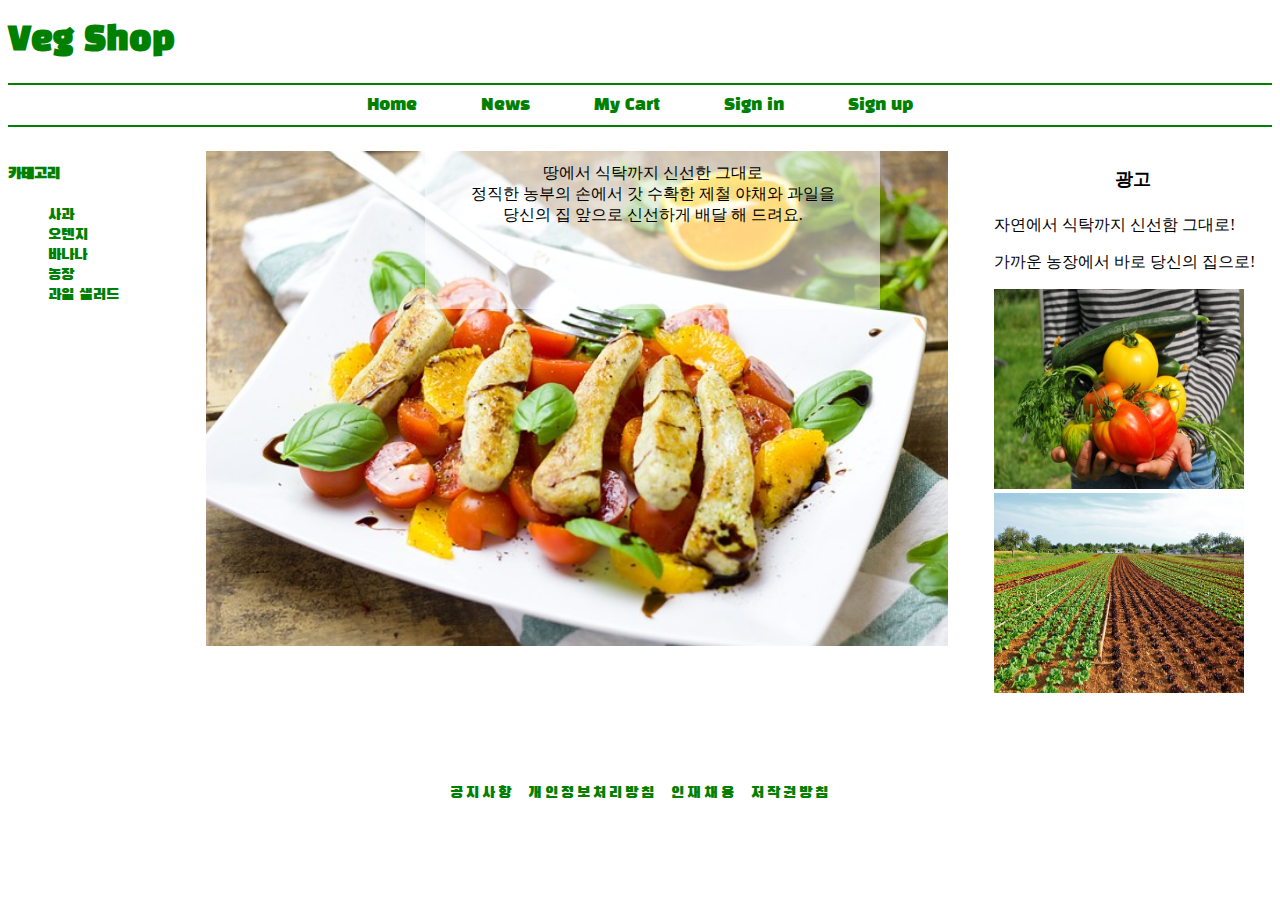
<file: index.html>
<!DOCTYPE html>
<html lang="en">
<head>
    <meta charset="UTF-8">
    <meta name="viewport" content="width=device-width, initial-scale=1.0">
    <title>Vegi shop</title>
    <link type="text/css" rel="stylesheet" href="mycss.css">
    <link rel="preconnect" href="https://fonts.googleapis.com">
    <link rel="preconnect" href="https://fonts.gstatic.com" crossorigin>
    <link href="https://fonts.googleapis.com/css2?family=Black+Han+Sans&family=Edu+AU+VIC+WA+NT+Arrows:wght@400..700&display=swap" rel="stylesheet">
</head>
<body>

    <header>
        <h1><a href="#">Veg Shop</a></h1>
    </header>

    <nav>
        <ul id="nav">
            <li><a href="#">Home</a></li>
            <li><a href="#">News</a></li>
            <li><a href="#">My Cart</a></li>
            <li><a href="signin.html" target="iframe1">Sign in</a></li>
            <li><a href="signup.html" target="iframe1">Sign up</a></li>
        </ul>
    </nav>

    <aside id="left">
        <h4 style="font-family: 'Black Han Sans', sans-serif; color: green;">카테고리</h4>
        <ul id="aside">
            <li><a href="apple.html" target="iframe1">사과</a></li>
            <li><a href="orange.html" target="iframe1">오렌지</a></li>
            <li><a href="banana.html" target="iframe1">바나나</a></li>
            <li><a href="basket.html" target="iframe1">농장</a></li>
            <li><a href="salad.html" target="iframe1">과일 샐러드</a></li>
        </ul>
    </aside>

    <section>
            <iframe name="iframe1" src="main.html"
            width="100%" height="100%" style="border: 0px;">
            </iframe>
    </section>

    <aside id="right">
        <h4 style="text-align: center; font-size: large;">광고</h4>
        <p>자연에서 식탁까지 신선함 그대로!</p>
        <p>가까운 농장에서 바로 당신의 집으로!</p>
        <img src="image/delivery.jpg" height="200" width="250">
        <img src="image/farm.jpg" height="200" width="250">
        <a href="#"></a>
    </aside>

    <footer>
        <ul>
            <li><a href="#">공지사항</a></li>
            <li><a href="#">개인정보처리방침</a></li>
            <li><a href="#">인재채용</a></li>
            <li><a href="#">저작권방침</a></li>
        </ul>
    </footer>
</body>
</html>
</file>
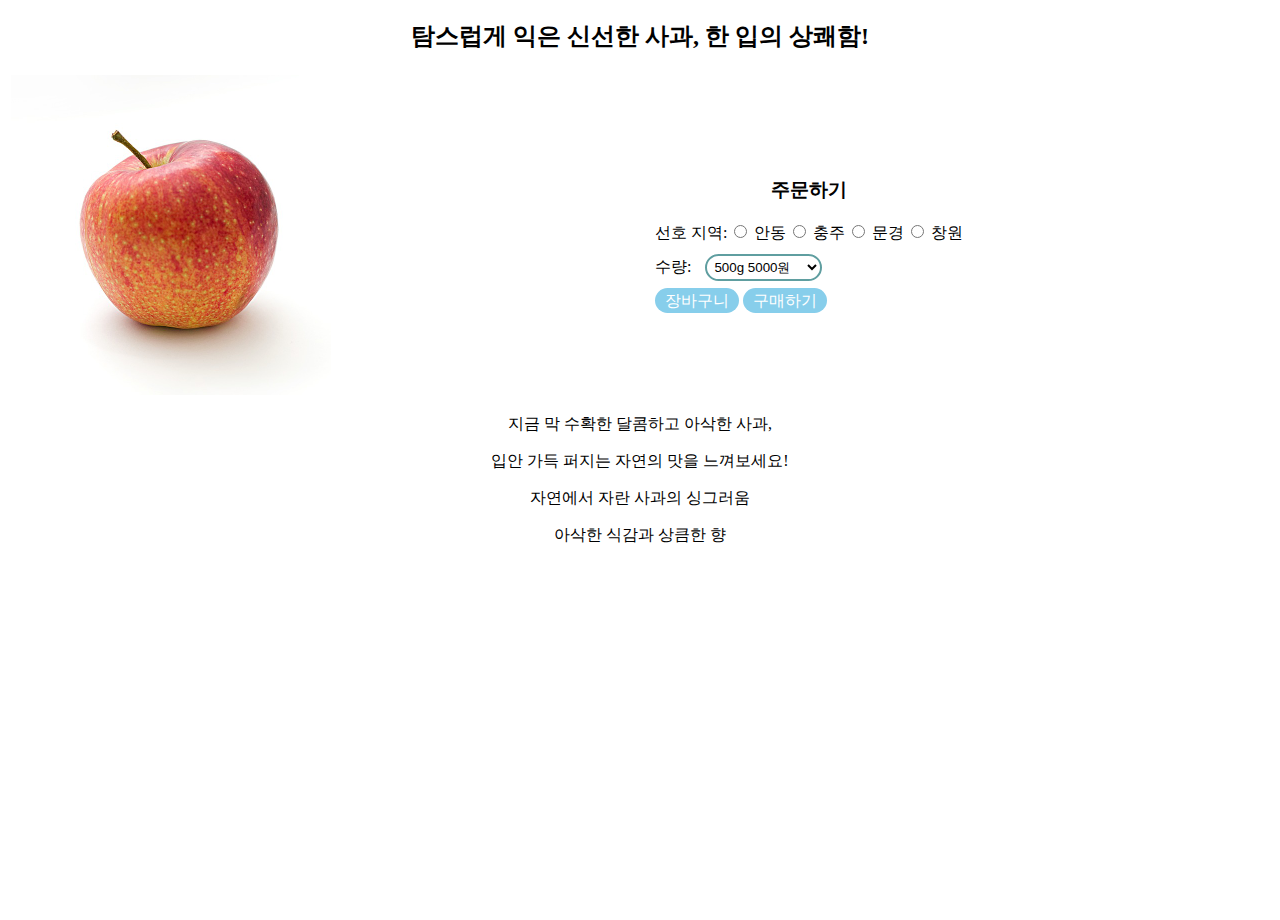
<file: apple.html>
<!DOCTYPE html>
<html lang="en">
<head>
    <meta charset="UTF-8">
    <meta name="viewport" content="width=device-width, initial-scale=1.0">
    <title>Document</title>
    <link type="text/css" rel="stylesheet" href="mycss.css">
</head>
<body style="color: black;">
    <h2 style="text-align: center;">탐스럽게 익은 신선한 사과, 한 입의 상쾌함!</h2>
    <table>
        <tr>
            <td>
                <img src="image/apple.jpg" width="50%" style="float: left;"> 
            </td>
            <td>
                <h3 style="text-align: center;">주문하기</h3>
                <forms style="text-align: center;">
                    선호 지역:
                    <input type="radio" name="apple" value="안동"> 안동
                    <input type="radio" name="apple" value="충주"> 충주
                    <input type="radio" name="apple" value="문경"> 문경
                    <input type="radio" name="apple" value="창원"> 창원
                    <br>
                    수량:
                    <select style="margin: 10px;">
                        <option>500g 5000원</option>
                        <option>1kg 9500원</option>
                        <option>2kg 16000원</option>
                        <option>2.5kg 22000원</option>
                    </select><br>
                    <span id="test">장바구니</span>
                    <span id="test">구매하기</span>
                </form>
            </td>
        </tr>
    </table>
    <div style="clear: both;">
    <p class="apple">지금 막 수확한 달콤하고 아삭한 사과,</p>
    <p class="apple">입안 가득 퍼지는 자연의 맛을 느껴보세요!</p>
    <p class="apple">자연에서 자란 사과의 싱그러움</p>
    <p class="apple">아삭한 식감과 상큼한 향</p>
    </div>
</body>
</html>
</file>
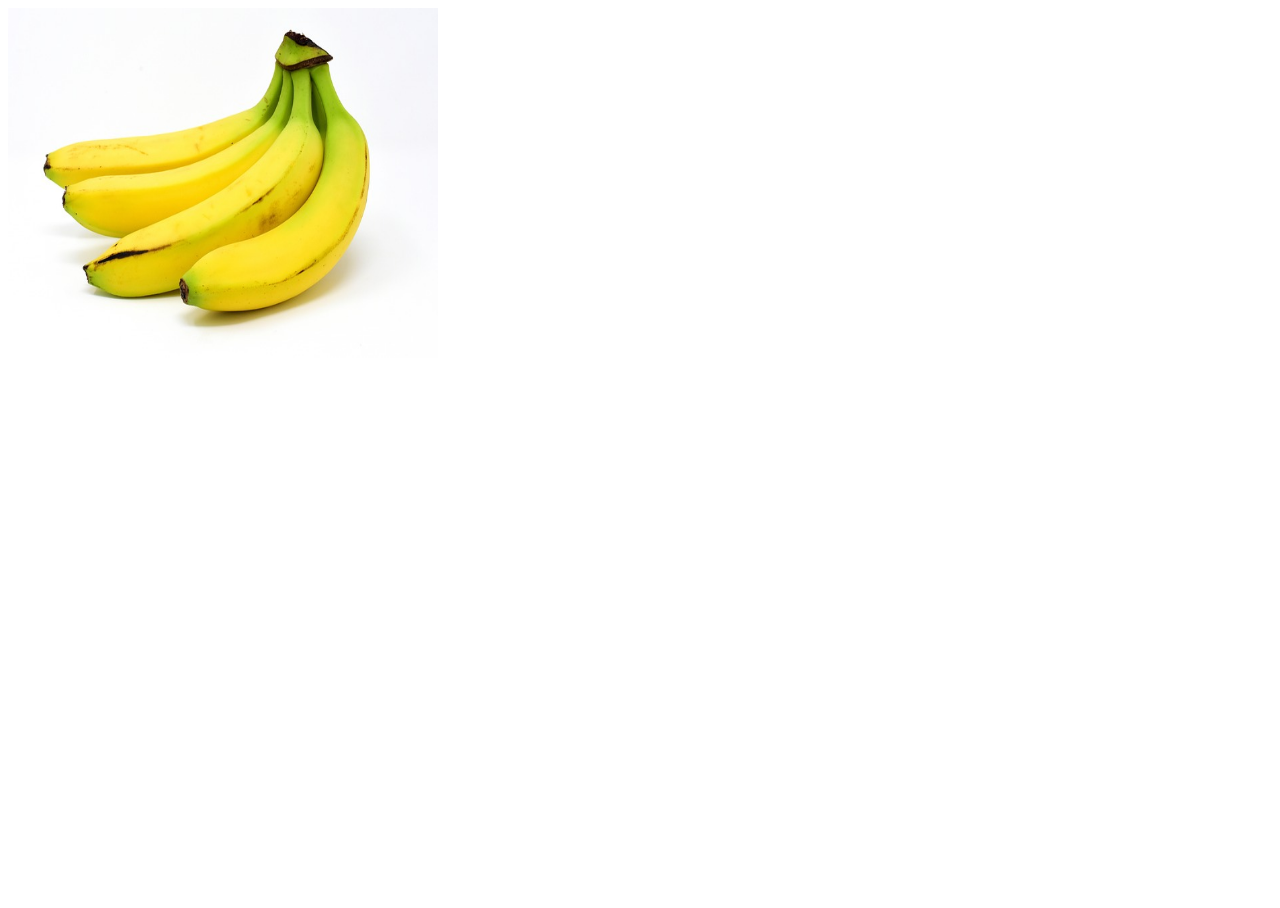
<file: banana.html>
<!DOCTYPE html>
<html lang="en">
<head>
    <meta charset="UTF-8">
    <meta name="viewport" content="width=device-width, initial-scale=1.0">
    <title>Document</title>
    <link type="text/css" rel="stylesheet" href="mycss.css">
</head>
<body>
    <img src="image/banana.jpg" width="430" height="350"> 
</body>
</html>
</file>
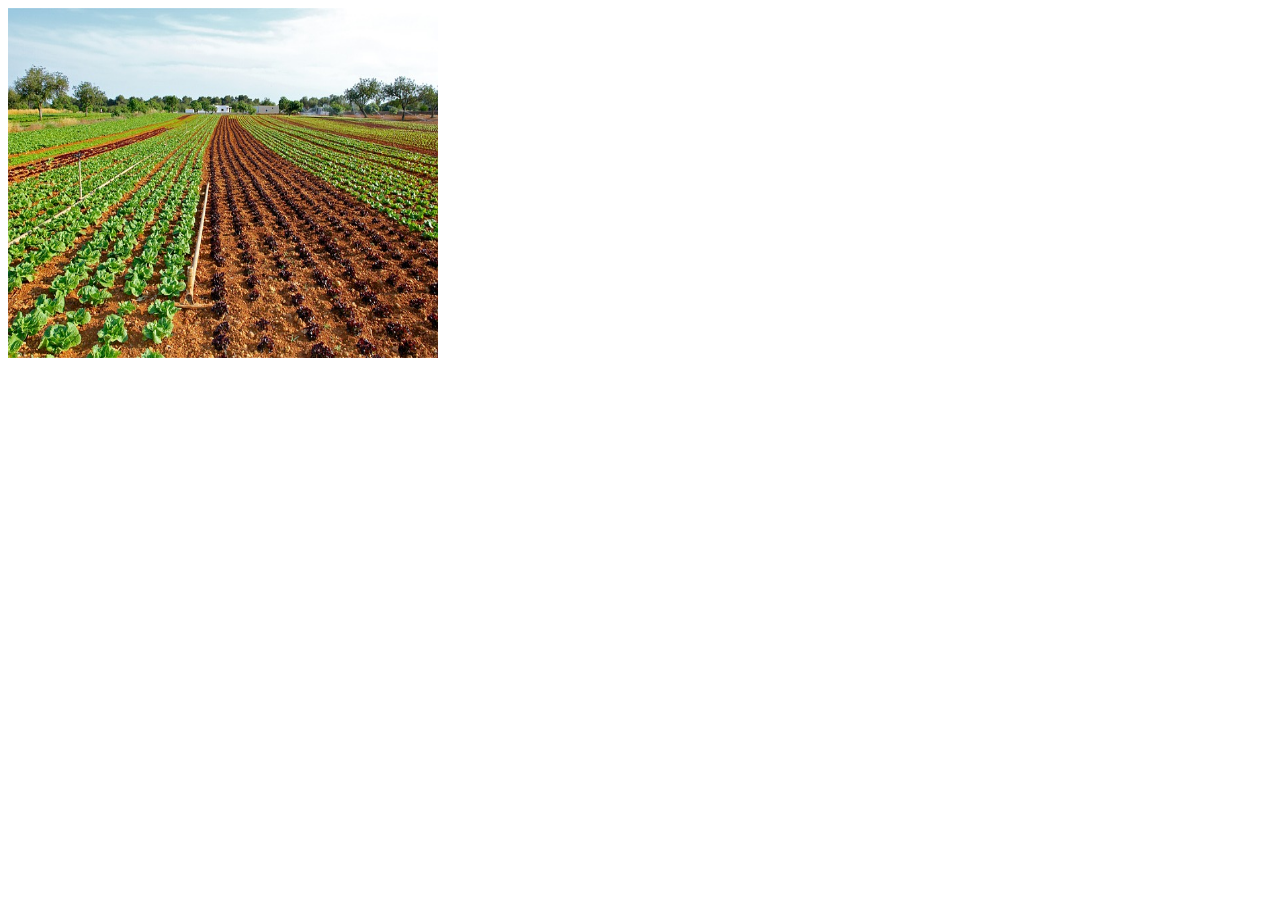
<file: basket.html>
<!DOCTYPE html>
<html lang="en">
<head>
    <meta charset="UTF-8">
    <meta name="viewport" content="width=device-width, initial-scale=1.0">
    <title>Document</title>
    <link type="text/css" rel="stylesheet" href="mycss.css">
</head>
<body>
    <img src="image/farm.jpg" width="430" height="350"> 
</body>
</html>
</file>
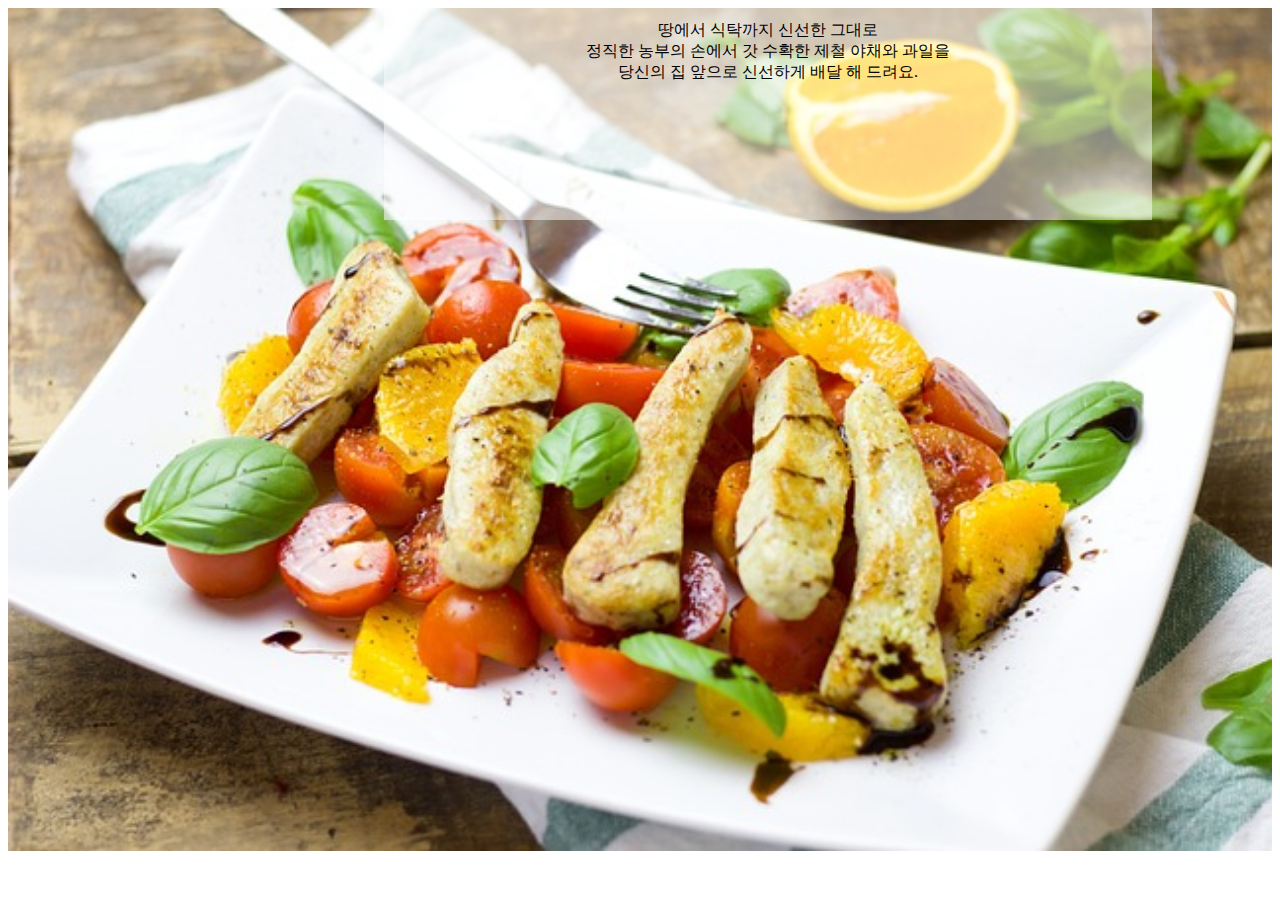
<file: main.html>
<!DOCTYPE html>
<html lang="en">
<head>
    <meta charset="UTF-8">
    <meta name="viewport" content="width=device-width, initial-scale=1.0">
    <title>Document</title>
    <link type="text/css" rel="stylesheet" href="mycss.css">
</head>
<body>
    <div class="container">
        <img src="image/salad2.jpg" width="100%" height="100%" id="main"> 

        <div class="show">
        땅에서 식탁까지 신선한 그대로 <br>
        정직한 농부의 손에서 갓 수확한 제철 야채와 과일을 <br>
        당신의 집 앞으로 신선하게 배달 해 드려요. <br>
        </div>
    </div>
</body>
</html>
</file>
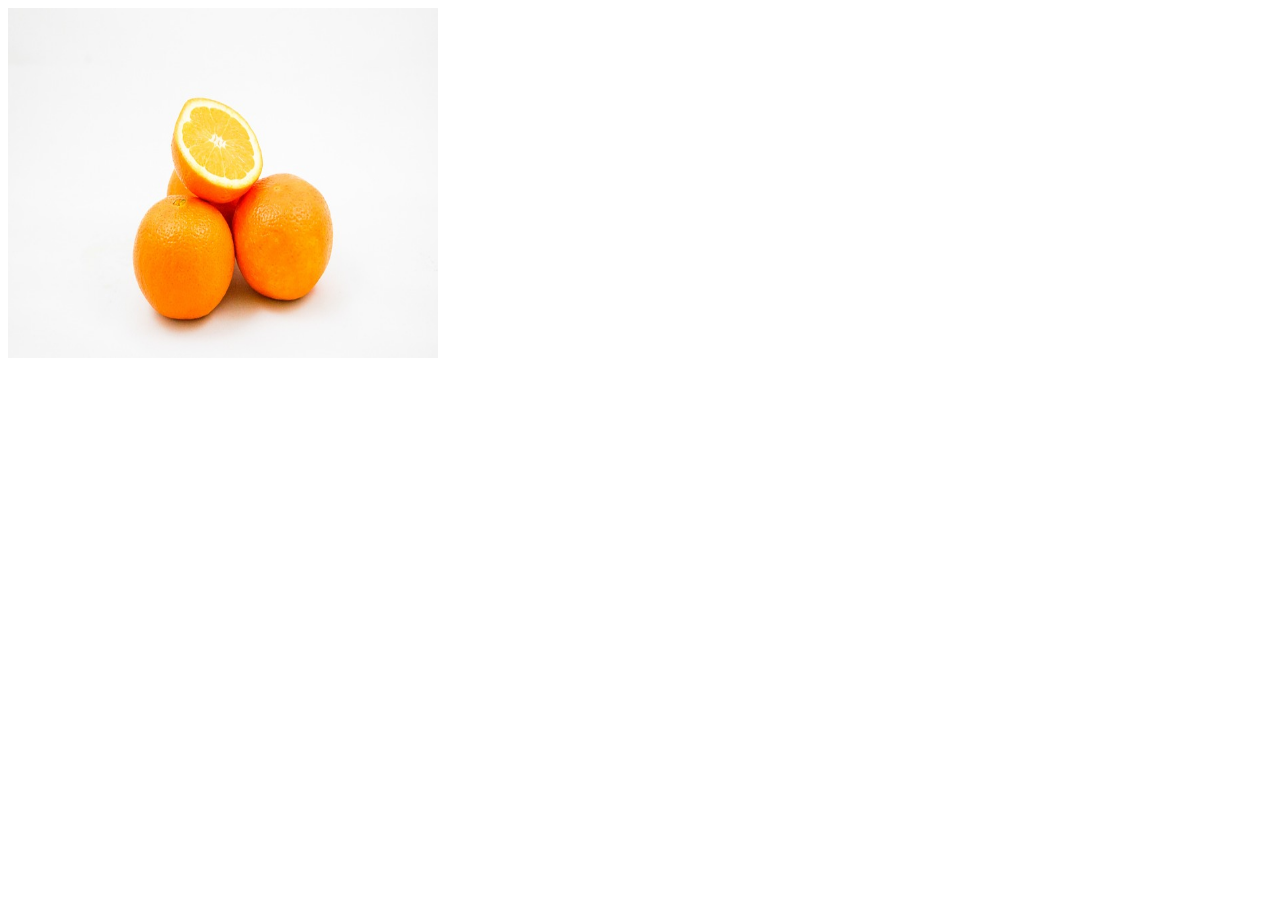
<file: orange.html>
<!DOCTYPE html>
<html lang="en">
<head>
    <meta charset="UTF-8">
    <meta name="viewport" content="width=device-width, initial-scale=1.0">
    <title>Document</title>
    <link type="text/css" rel="stylesheet" href="mycss.css">
</head>
<body>
    <img src="image/orange.jpg" width="430" height="350"> 
</body>
</html>
</file>
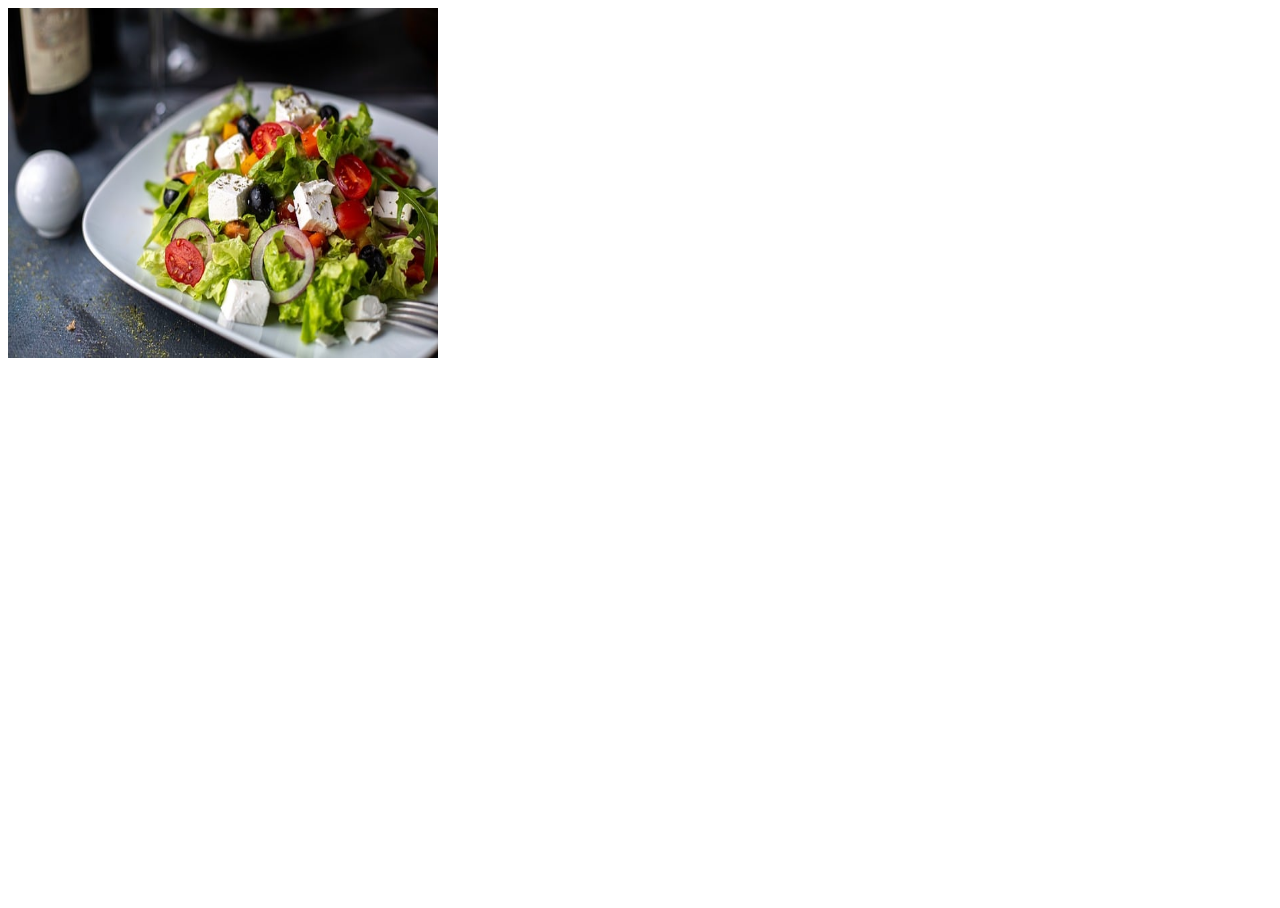
<file: salad.html>
<!DOCTYPE html>
<html lang="en">
<head>
    <meta charset="UTF-8">
    <meta name="viewport" content="width=device-width, initial-scale=1.0">
    <title>Document</title>
    <link type="text/css" rel="stylesheet" href="mycss.css">
</head>
<body>
    <img src="image/salad3.jpg" width="430" height="350"> 
</body>
</html>
</file>
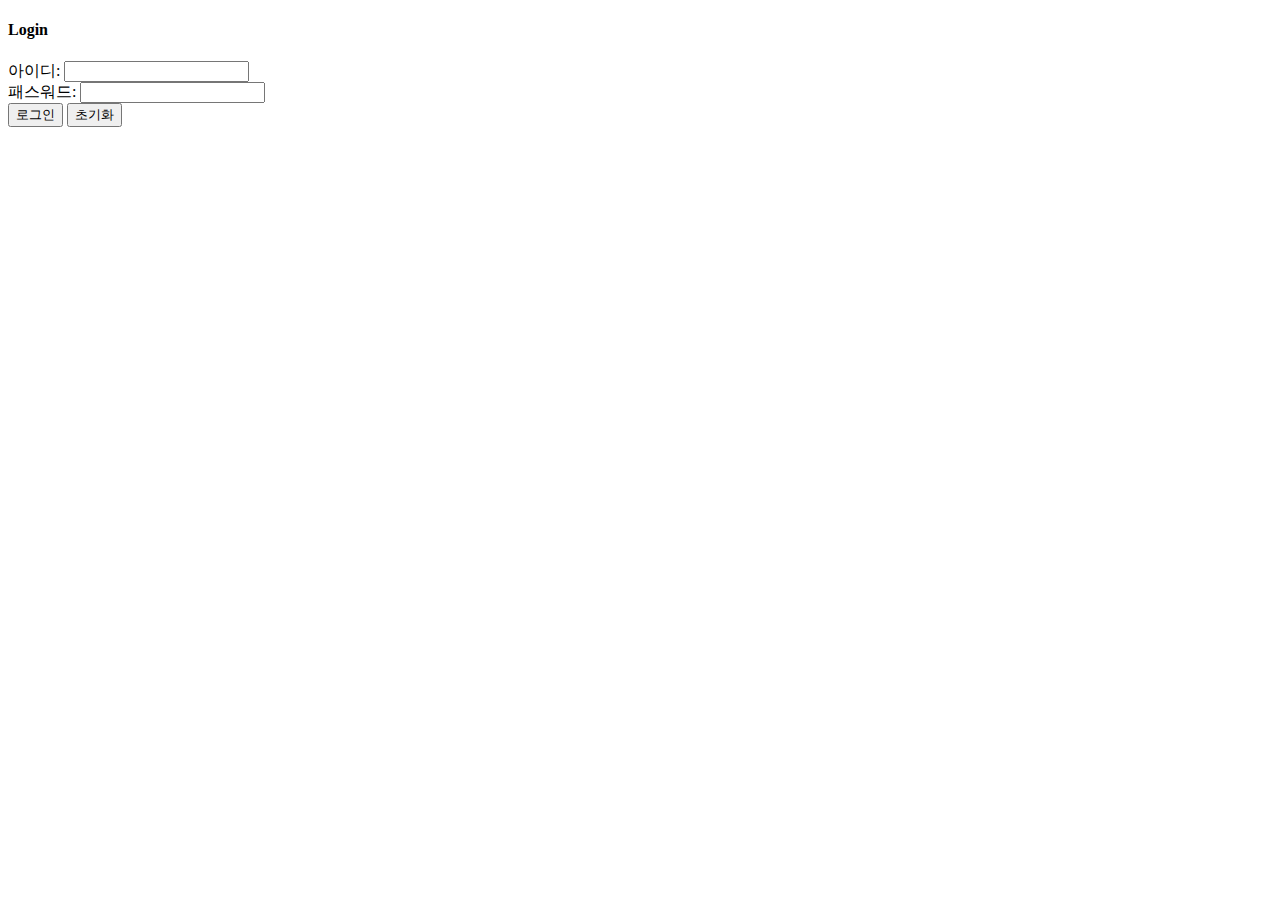
<file: signin.html>
<!DOCTYPE html>
<html lang="en">
<head>
    <meta charset="UTF-8">
    <meta name="viewport" content="width=device-width, initial-scale=1.0">
    <title>Sign in</title>
</head>
<body>
    <h4>Login</h4>
    <form action="#" method="get">
    아이디: 
    <input type="text">
    <br>
    패스워드: 
    <input type="password">
    <br>
    <input type="submit" value="로그인">
    <input type="reset" value="초기화">
    </form>
</body>
</html>
</file>
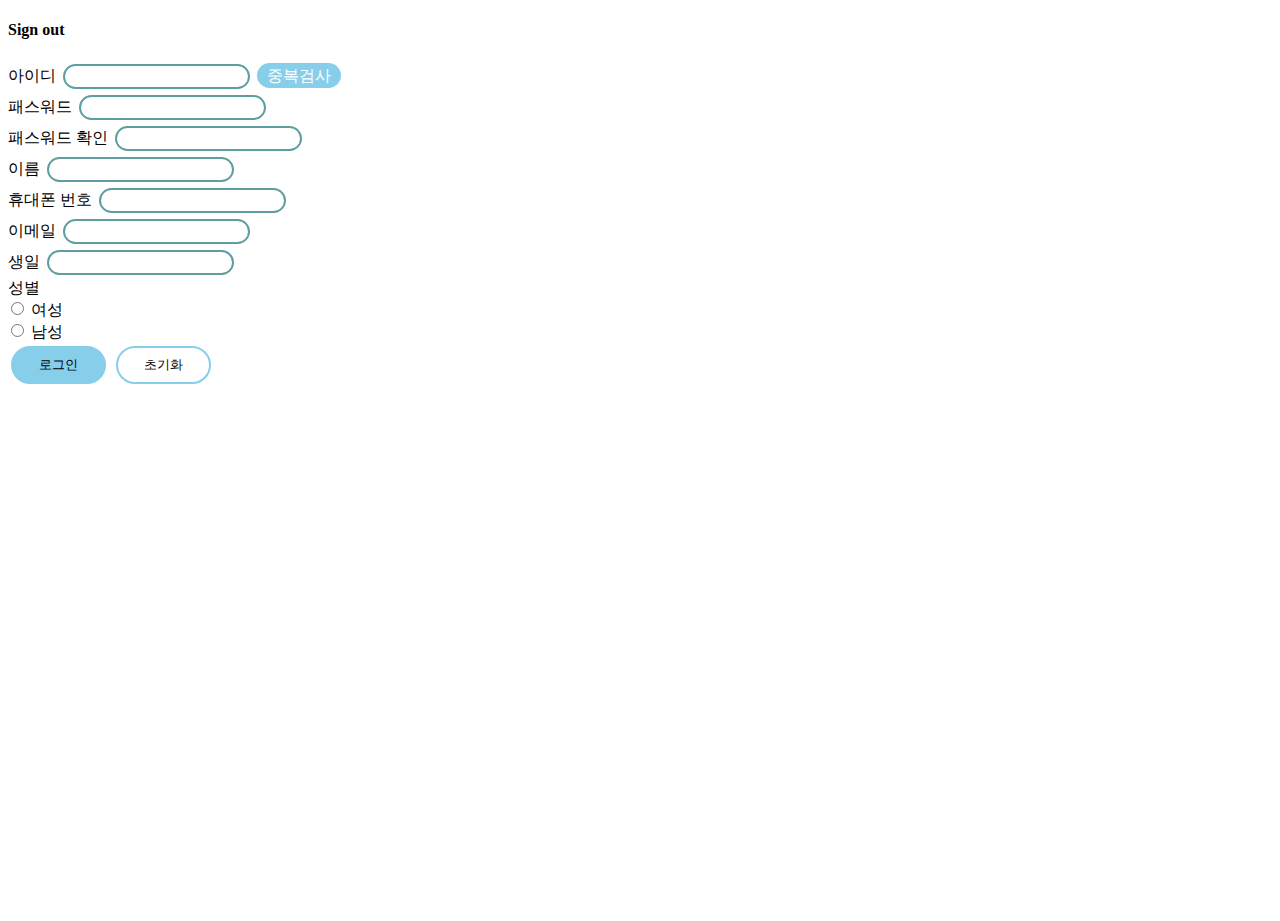
<file: signup.html>
<!DOCTYPE html>
<html lang="en">
<head>
    <meta charset="UTF-8">
    <meta name="viewport" content="width=device-width, initial-scale=1.0">
    <title>Sign in</title>
    <link type="text/css" rel="stylesheet" href="mycss.css">
</head>
<body>
    <h4>Sign out</h4>
    <form action="#" method="get">
    아이디
    <input type="text"> <span id="test">중복검사</span>
    <br>
    패스워드
    <input type="password">
    <br>
    패스워드 확인
    <input type="password">
    <br>
    이름
    <input type="text">
    <br>
    휴대폰 번호
    <input type="text">
    <br>
    이메일
    <input type="email">
    <br>
    생일
    <input type="text">
    <br>
    성별 <br>
    <input type="radio" name="female"> 여성 <br>
    <input type="radio" name="male"> 남성
    <br>
    <input type="submit" value="로그인">
    <input type="reset" value="초기화">
    </form>
</body>
</html>
</file>
<file: mycss.css>
html,body{
    height:100%;
  }

  aside#left{
    float:left; 
    width:15%; 
    height:70%;
  }
  section{
    float:left;
    width:60%;
    height:70%;
  }
  aside#right{
    float:right;
    width:22%;
    height:70%;
  }
  footer{
    clear:both;
  }
a {
    text-decoration: none;
    color: green;
    font-family: "Black Han Sans", sans-serif;
}
ul#nav {
  list-style: none;
  text-align: center;
  border-bottom: 2px solid green;
  border-top: 2px solid green;
  padding: 10px;
}
ul#nav > li {
  display: inline;
  margin: 30px;
}
img#main {
  opacity: 1;
  transition:transform 5s;
}
img#main:hover {
  opacity: 0.4;
  transform: translate(0px, 100px);
}
input {
  border: 2px solid skyblue;
  border-radius: 100px;
}
input[type=text]:focus {
  background-color: bisque;
  font-size: 1.2em;
  color: blue;
}
input[type=submit] {
  border: 2px solid skyblue;
  border-radius: 100px;
  background-color: skyblue;
  padding: 8px 26px;
}
input[type=reset], select {
  border: 2px solid skyblue;
  border-radius: 100px;
  background-color: white;
  padding: 8px 26px;
}
input[type=text]:hover {
  background-color: bisque;
}
input[type=password]:hover {
  background-color: bisque;
}
span#test {
  background-color: skyblue;
  border-radius: 100px;
  padding: 4px 10px;
  color: white;
}
p.apple {
  text-align: center;
}
footer ul{
  list-style: none;
  text-align: center;

  padding: 10px 0;
}
footer ul li{
  display: inline;
  text-transform:  uppercase;
  letter-spacing:  3px;
  padding:5px;
}
footer ul{
  list-style: none;
  text-align: center;

  padding: 10px 0;
}
footer ul li{
  display: inline;
  text-transform:  uppercase;
  letter-spacing:  3px;
  padding:5px;
}
aside#left ul{
  list-style: none;
}
input, select{
  margin:3px;
  padding:3px;
  border: 2px solid cadetblue;
  border-radius: 50px;
}
.show {
  width: 60%; height: 20%;
  background-color: rgba(255, 255, 255, 0.5);
  color: black;
  position: absolute;
  top: 0%;
  right: 10%;
  text-align: center;
  padding: 20px 0px;
  animation: 6s showtext infinite;
}
@keyframes showtext {
  0% {opacity: 0;}
  30% {opacity: 1;}
  60% {opacity: 1;}
  100% {opacity: 0;}
}
</file>
